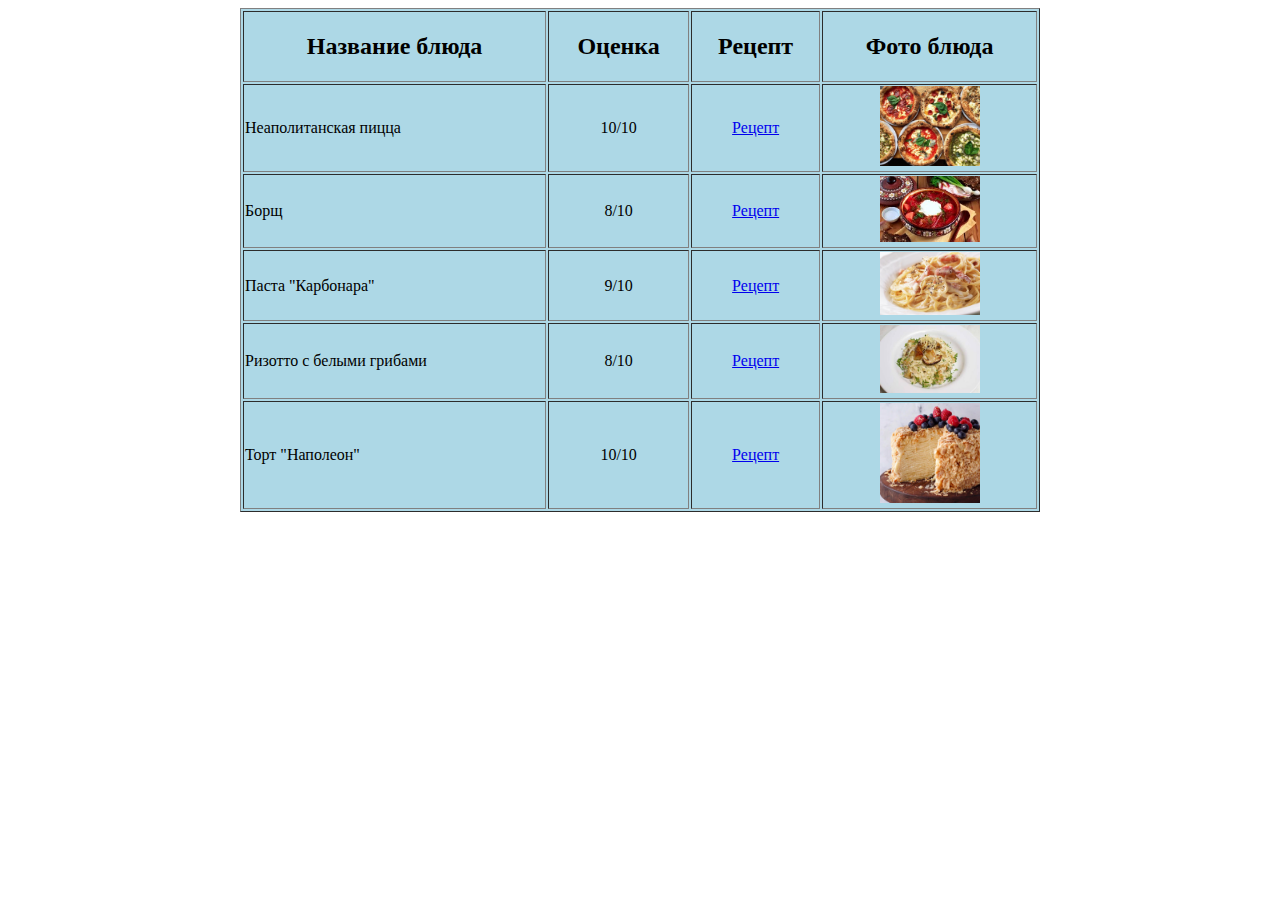
<file: index1.html>
<!DOCTYPE html>
<html lang="en">
<head>
    <meta charset="UTF-8">
    <title>Рейтинг блюд</title>
</head>
<body>

<table bgcolor="#add8e6" align="center" border="1px" height="400px" width="800px">
	<tr>
		<th>
			<h2>Название блюда</h2>
		</th>
		<th>
			<h2>Оценка</h2>
		</th>
		<th>
			<h2>Рецепт</h2>
		</th>
        <th>
			<h2>Фото блюда</h2>
		</th>
	</tr>
    <tr>
		<td>Неаполитанская пицца</td>
		<td align="center">10/10</td>
		<td align="center">
			<a href="https://www.gastronom.ru/recipe/29875/neapolitanskaja-picca">Рецепт</a>
		</td>
        <td align="center">
			<img src="images/pizza.jpeg" width="100px"/>
		</td>
	</tr>
    <tr>
		<td>Борщ</td>
		<td align="center">8/10</td>
		<td align="center">
			<a href="https://www.gastronom.ru/recipe/26598/klassicheskij-borsch-s-govjadinoj">Рецепт</a>
		</td>
		<td align="center">
			<img src="images/borsch.jpg" width="100px"/>
		</td>
	</tr>
    <tr>
		<td>Паста "Карбонара"</td>
		<td align="center">9/10</td>
		<td align="center">
			<a href="https://www.gastronom.ru/recipe/16268/italyanskaya-pasta-karbonara-bez-slivok">Рецепт</a>
		</td>
		<td align="center">
			<img src="images/pasta.jpg" width="100px"/>
		</td>
	</tr>
    <tr>
        <td>Ризотто с белыми грибами</td>
		<td align="center">8/10</td>
		<td align="center">
			<a href="https://www.gastronom.ru/recipe/33799/rizotto-s-belymi-gribami">Рецепт</a>
		</td>
		<td align="center">
			<img src="images/rizotto.jpg" width="100px"/>
		</td>
	</tr>
    <tr>
		<td>Торт "Наполеон"</td>
		<td align="center">10/10</td>
		<td align="center">
			<a href="https://www.gastronom.ru/recipe/18771/napoleon-iz-detstva">Рецепт</a>
		</td>
		<td align="center">
			<img src="images/napoleon.png" width="100px"/>
		</td>
	</tr>
</table>

</body>
</html>
</file>
